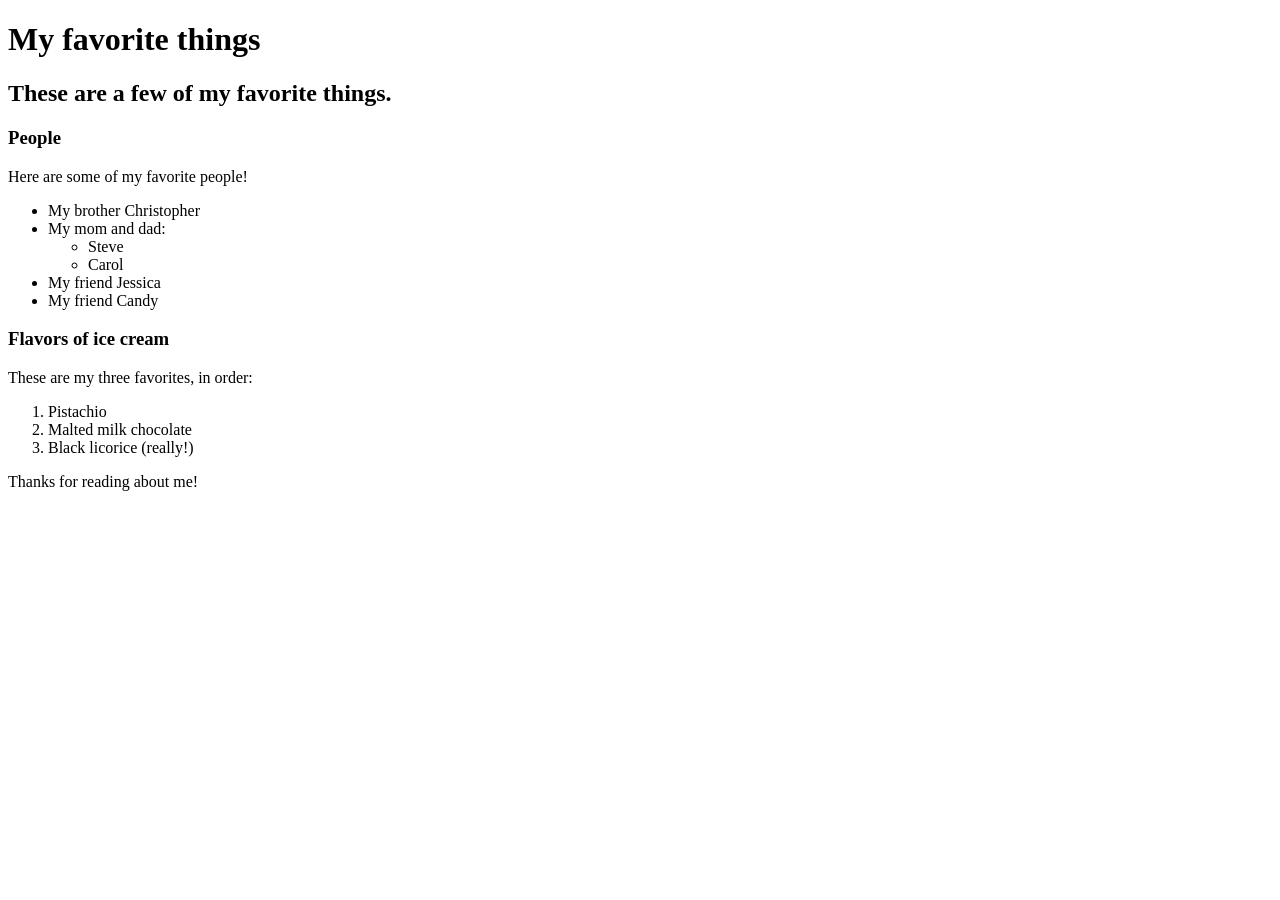
<file: index.html>
<!DOCTYPE html>
<html>
  <head>
    <title>Michael's favorite things</title>
  </head>
  <body>
    <h1>My favorite things</h1>
    <h2>These are a few of my favorite things.</h2>

    <h3> People</h3>
    <p>Here are some of my favorite people!</p>
    <ul>
      <li>My brother Christopher</li>
      <li>My mom and dad:
        <ul>
          <li>Steve</li>
          <li>Carol</li>
        </ul>
      </li>
      <li>My friend Jessica</li>
      <li>My friend Candy</li>
    </ul>

    <h3>Flavors of ice cream</h3>
    <p>These are my three favorites, in order:</p>
    <ol>
      <li>Pistachio</li>
      <li>Malted milk chocolate</li>
      <li>Black licorice (really!)</li>
    </ol>

    <p>Thanks for reading about me!</p>
  </body>
</html>
</file>
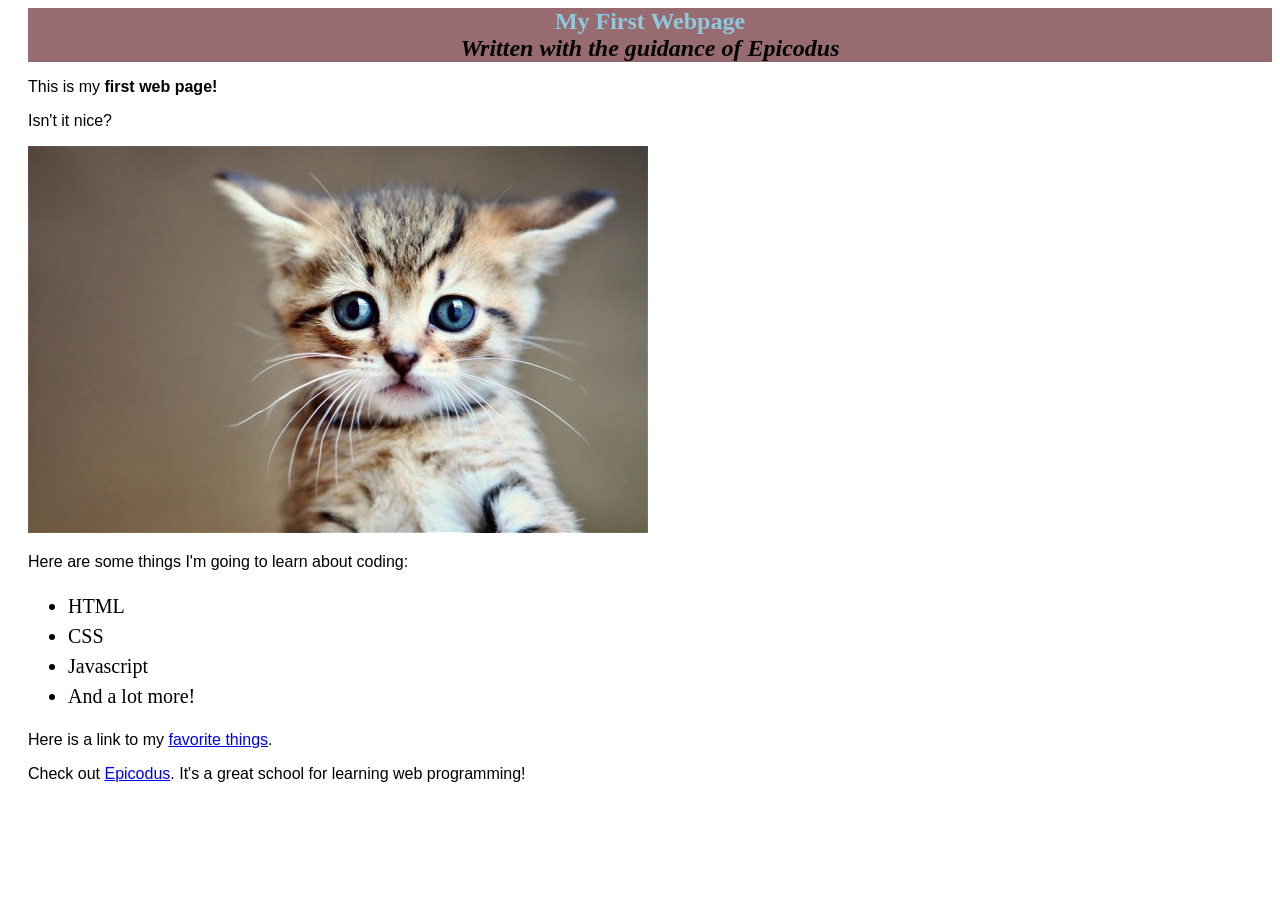
<file: my-first-webpage.html>
<!DOCTYPE html>
<html>
  <head>
    <link href="css/styles.css" rel="stylesheet" type="text/css">
    <title>Web page #1</title>
  </head>
  <body>
    <nav class="content">
    <h1>My First Webpage</h1>
    <h2>Written with the guidance of <em>Epicodus</em></h2>

    <p>This is my <strong>first web page!</strong></p>
    <p>Isn't it nice?</p>
    <img src="kitten.jpg" alt="A photo of a cute kitten.">
    <p>Here are some things I'm going to learn about coding:</p>
      <ul>
          <li>HTML</li>
          <li>CSS</li>
          <li>Javascript</li>
          <li>And a lot more!</li>
      </ul>
    <p>Here is a link to my <a href="favorite-things.html"> favorite things</a>.</p>

    <p>Check out <a href="http://www.epicodus.com/">Epicodus</a>. It's a great
      school for learning web programming!</p>
    </nav>
  </body>
</html>
</file>
<file: css/styles.css>
h1 {
  color:#8ECADE;
  text-align: center;
}

h2 {
  font-style: italic;
  text-align: center;
}
h1,
h2 {
  background-color: #976B70;
  margin: 0;
}

p {
  font-family: sans-serif;
}

ul {
  font-size:20px;
  line-height: 30px;
}
 .content {
   margin-left: 20px;
 }
 img {
   position: sticky;

 }
 body {

 }
</file>
